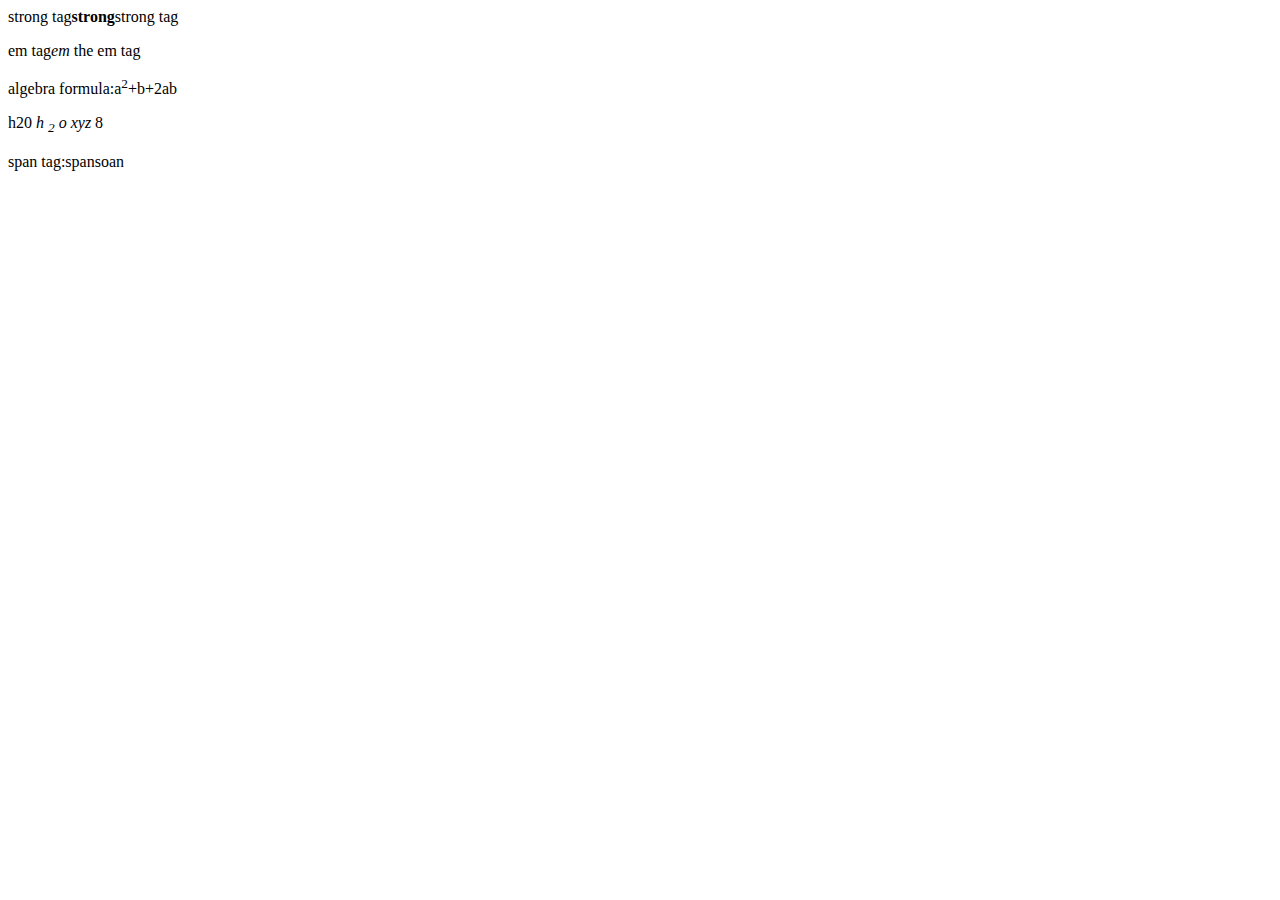
<file: index.html>
<html>
<head>
    <meta charset="utf-8">
    <title>hello,world!</title>
</head>
<body>
    <p>strong tag<strong>strong</strong>strong tag</p>
<p> em tag<em>em</em> the em tag</p>
<p>algebra formula:a<sup>2</sup>+b+2ab</p>
<p>h20
     <i>h
         <sub>2</sub>
          o 
           xyz 
</i>8</p>
<p>span tag:<span>span</span>soan</p>
</body>   
</html>
</file>
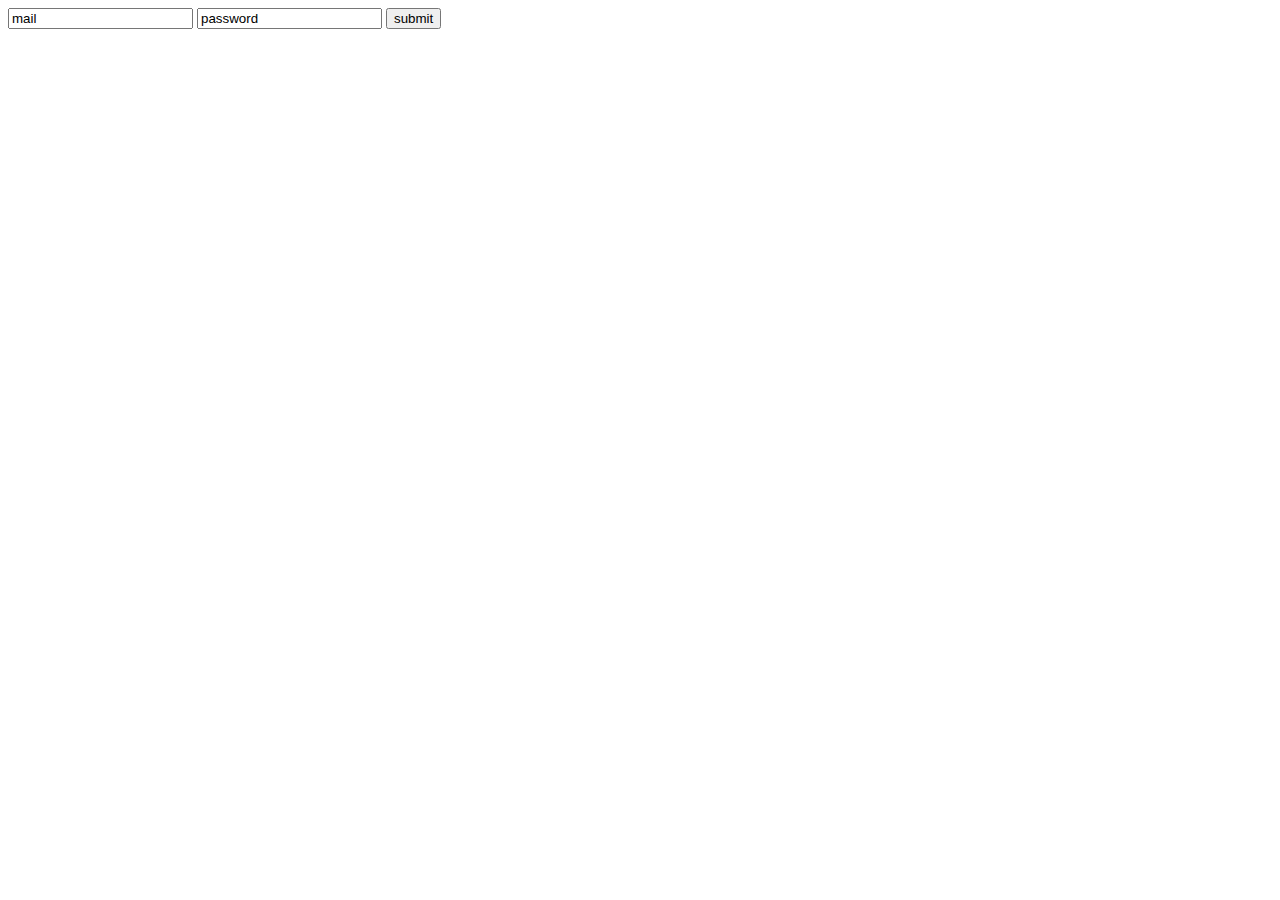
<file: forms.html>
<html>
<head>
    <meta charset="utf-8">
    <title>forms</title>
</head>
<body>
    <form>
    <input type="text" value="mail">
    <input type="numbers" value="password">
        
    <input type="submit" value="submit">      
    
    </form>
</body>
</file>
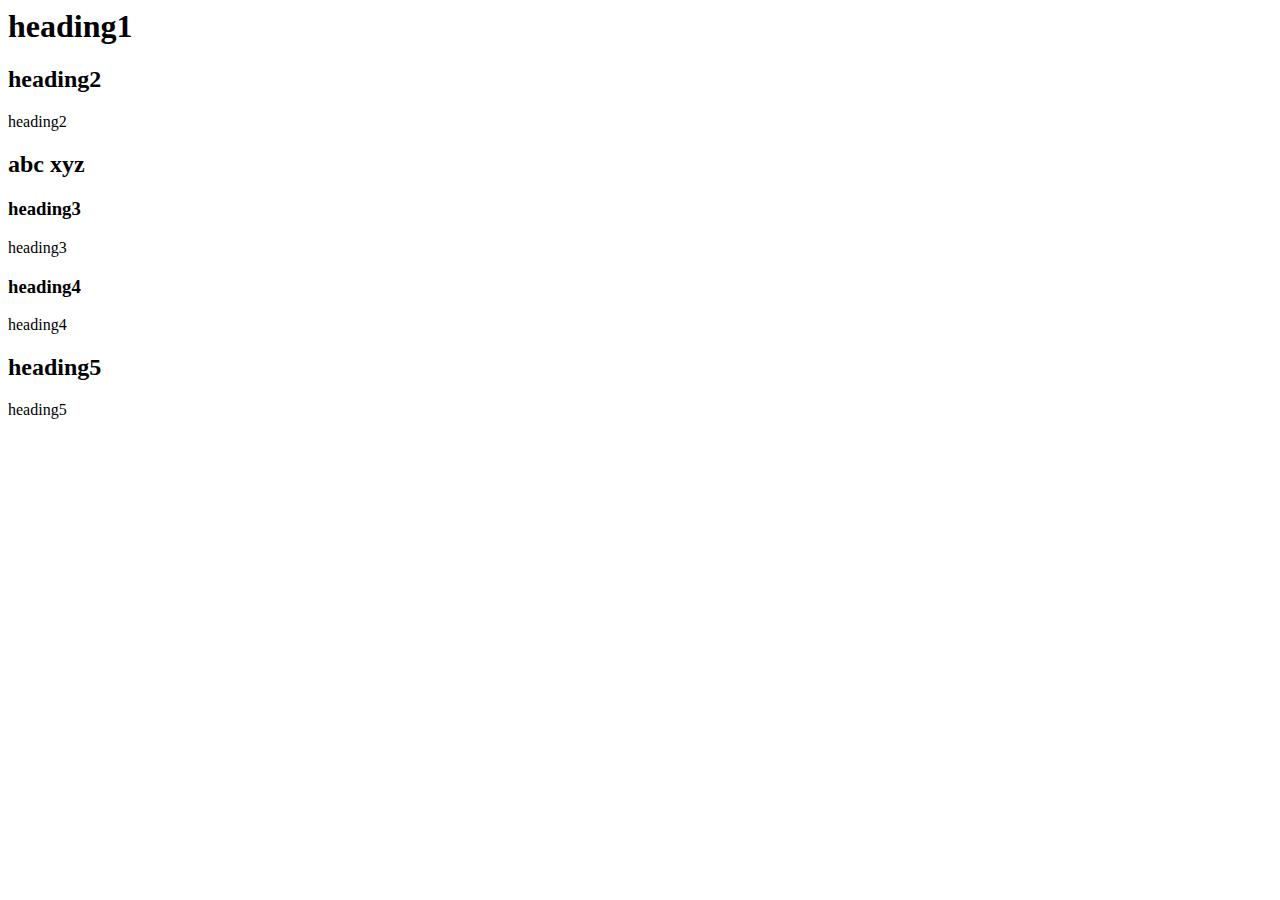
<file: headings.html>
<html>
<head>
    <meta charset="utf-8">
    <title>headings</title>
</head>
    <body>
        <h1>heading1</h1>
        
        <h2>heading2</h2>
        <p> heading2</p>
        <h2>abc 
            xyz
        </h2>
        <h3>heading3</h3>
        <p> heading3</p>
        <h3>heading4</h3>
        <p> heading4</p>
        <h2>heading5</h2>
        <p> heading5</p>
        
    </body>
</html>
</file>
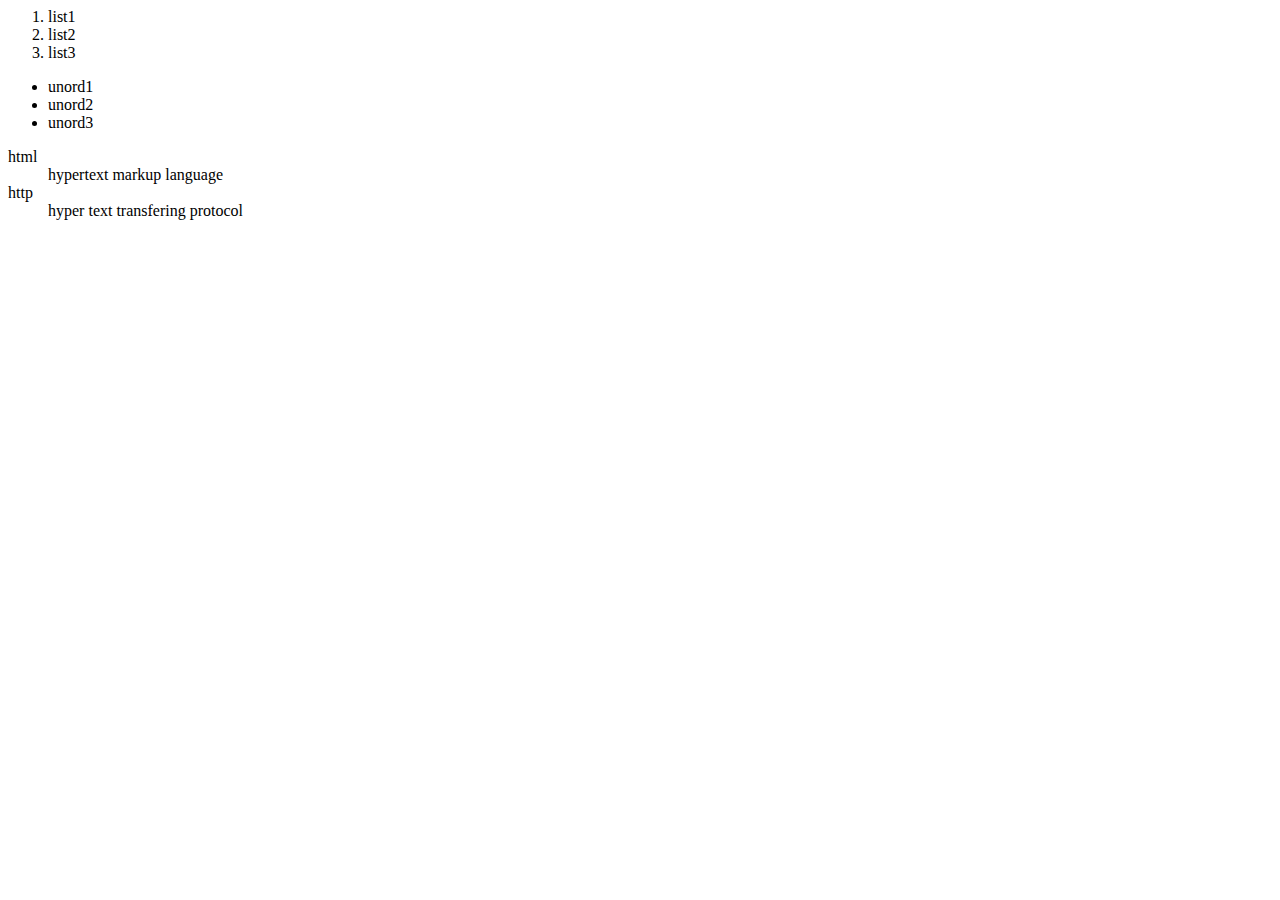
<file: lists.html>
<html>
<head>
    <meta charset="utf-8">
    <title>hello,world!</title>
</head>
<body>
    <ol>
        <li>list1</li>
        <li>list2</li>
        <li>list3</li>
    </ol>
    <ul>
        <li>unord1</li>
        <li>unord2</li>
        <li>unord3</li>
    </ul>
    <dl>
        <dt>html</dt>
        <dd>
            hypertext markup language
        </dd>
        <dt>http</dt>
        <dd>
            hyper text transfering protocol
        </dd>
    </dl>
</body>
</file>
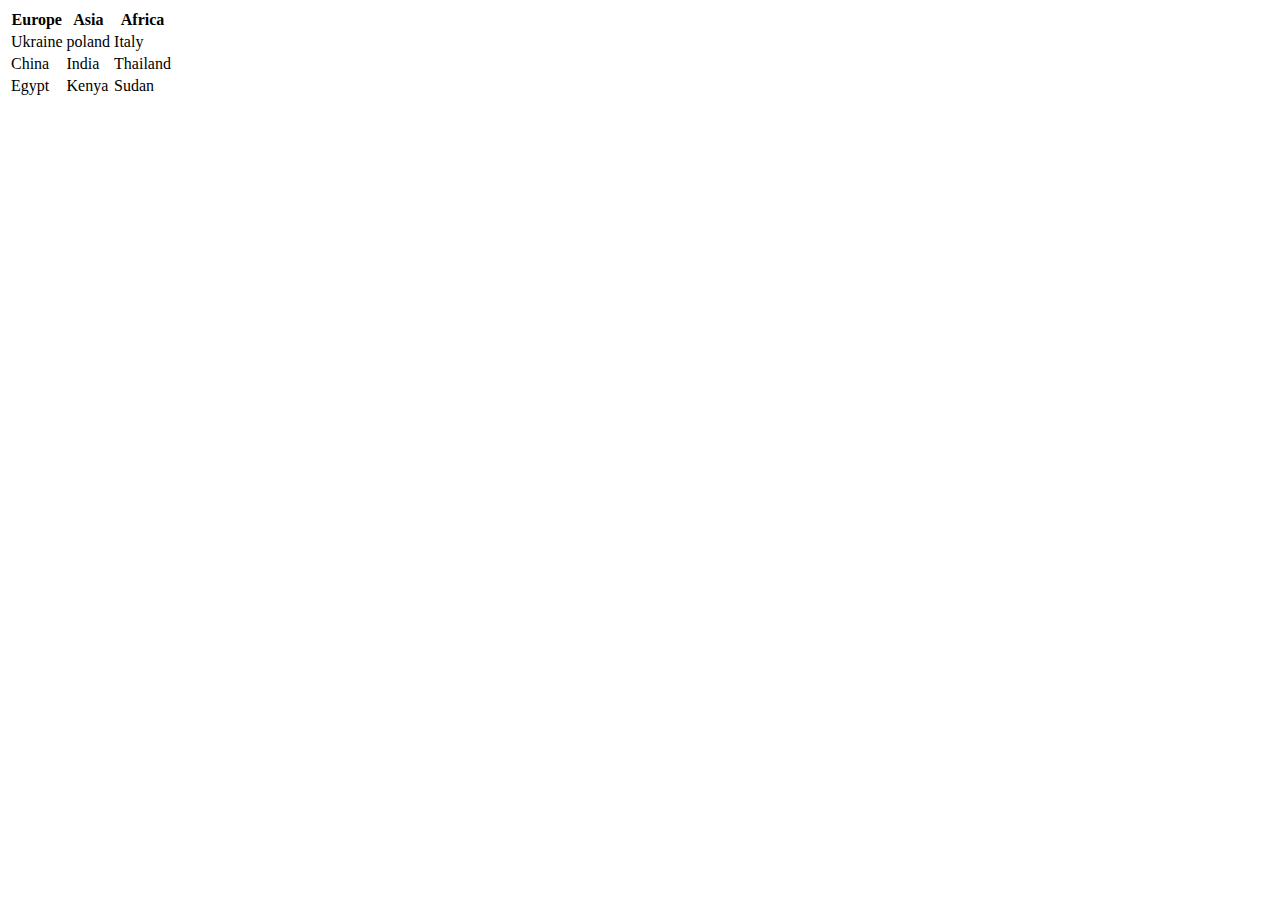
<file: table.html>
<html>
<head>
    <meta charset="utf-8">
    <title>hello,world!</title>
</head>
<body>
    <table>
        <tr>
        <th>Europe</th>
    <th>Asia</th>
<th>Africa</th></tr>
<tr>
    <td> Ukraine</td>
    <td> poland</td>
    <td>Italy</td>
</tr>
<tr>
    <td>China</td>
    <td>India</td>
    <td>Thailand
    </td>
</tr>
<tr>
    <td>Egypt </td>
    <td>Kenya</td>
    <td>Sudan</td>
</tr>
    </table>
</body>
</file>
